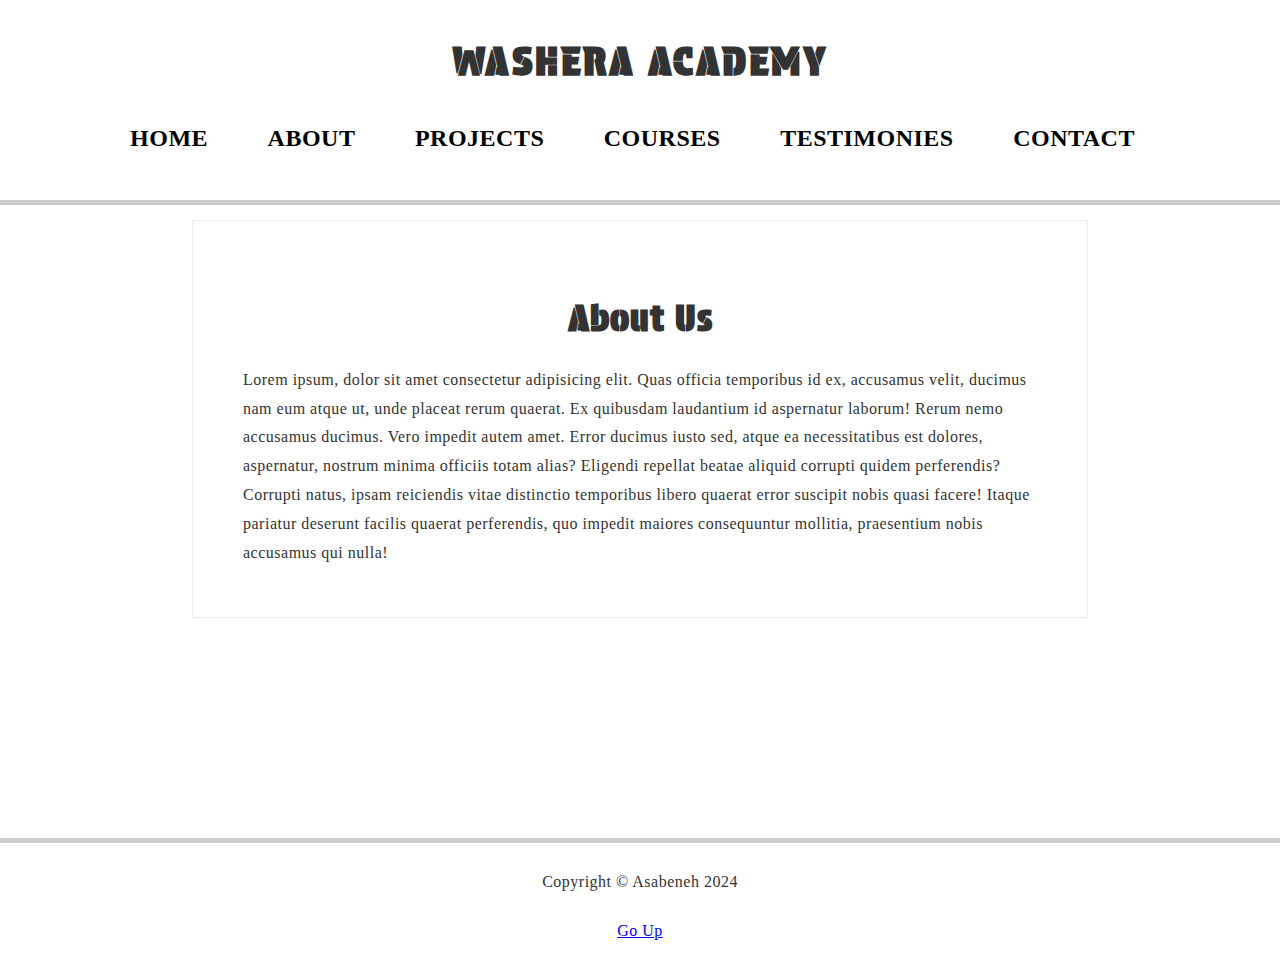
<file: about.html>
<!DOCTYPE html>
<html lang="en">

<head>
    <title>Washera Academy</title>
  
    <meta charset="UTF-8">
    <meta name="description" content="Learn how to build website from scratch">
    <meta name="keywords" content="HTML, CSS, JavaScript">
    <meta name="author" content="Asabeneh Yetayeh">
    <meta name="viewport" content="width=device-width, initial-scale=1.0">
    <link rel="preconnect" href="https://fonts.googleapis.com">
    <link rel="preconnect" href="https://fonts.gstatic.com" crossorigin>
    <!--
       <link
        href="https://fonts.googleapis.com/css2?family=Inria+Sans:ital,wght@0,300;0,400;0,700;1,300;1,400;1,700&family=Montserrat:ital,wght@0,100..900;1,100..900&family=Nunito:ital,wght@0,200..1000;1,200..1000&family=Poppins:ital,wght@0,100;0,200;0,300;0,400;0,500;0,600;0,700;0,800;0,900;1,100;1,200;1,300;1,400;1,500;1,600;1,700;1,800;1,900&family=Protest+Guerrilla&family=Raleway:ital,wght@0,100..900;1,100..900&family=Roboto:ital,wght@0,100;0,300;0,400;0,500;0,700;0,900;1,100;1,300;1,400;1,500;1,700;1,900&display=swap"
        rel="stylesheet">
    
    -->
    <link
    href="https://fonts.googleapis.com/css2?family=Protest+Guerrilla&family=Roboto:ital,wght@0,100;0,300;0,400;0,500;0,700;0,900;1,100;1,300;1,400;1,500;1,700;1,900&display=swap"
    rel="stylesheet">
    <link rel="stylesheet" href="https://use.fontawesome.com/releases/v5.3.1/css/all.css"
    integrity="sha384-mzrmE5qonljUremFsqc01SB46JvROS7bZs3IO2EmfFsd15uHvIt+Y8vEf7N7fWAU" crossorigin="anonymous" />

    <link rel="stylesheet" href="./assets/css/global.css" />
    <link rel="stylesheet" href="./assets/css/styles.css">
</head>

<body>
 
    <header id='top'>
        <h1 id="header-title">Washera Academy</h1>

        <ul id="menu">
            <li class="menu-list">
                <a class="menu-link" href="./index.html"><i class="fas fa-home"></i>Home</a>
            </li>
            <li class="menu-list">
                <a class="menu-link" href="./about.html">About</a>
            </li>
            <li class="menu-list">
                <a class="menu-link" href="./projects.html">Projects</a>
            </li>
            <li class="menu-list">
                <a class="menu-link" href="./courses.html">Courses</a>
            </li>

          
                <li class="menu-list">
                    <a class="menu-link" href="./testimonies.html">Testimonies</a>
                </li>
            <li class="menu-list">
                <a class="menu-link" href="./contacts.html">Contact</a>
            </li>
        </ul>

    </header>
    <!-- <div class="sticky-note">
        <h3>The new version of our course will be released in October 2024</h3>
    </div> -->

    <main>
       

        <section>
            <h2>About Us</h2>
            <p>Lorem ipsum, dolor sit amet consectetur adipisicing elit. Quas officia temporibus id ex, accusamus velit, ducimus nam eum atque ut, unde placeat rerum quaerat. Ex quibusdam laudantium id aspernatur laborum!
            Rerum nemo accusamus ducimus. Vero impedit autem amet. Error ducimus iusto sed, atque ea necessitatibus est dolores, aspernatur, nostrum minima officiis totam alias? Eligendi repellat beatae aliquid corrupti quidem perferendis?
            Corrupti natus, ipsam reiciendis vitae distinctio temporibus libero quaerat error suscipit nobis quasi facere! Itaque pariatur deserunt facilis quaerat perferendis, quo impedit maiores consequuntur mollitia, praesentium nobis accusamus qui nulla!</p>
        </section>
      
  
    </main>


    <footer>
        <p>Copyright &copy; Asabeneh 2024</p>
        <div class="social-links">
            <a href='https://github.com/Asabeneh' target="_blank">
                
                <i class="fab fa-github-square"></i></a>

            <a href="https://www.linkedin.com/in/asabeneh/" target="_blank">
                
                <i class="fab fa-linkedin"></i></a>

            <a href="https://twitter.com/Asabeneh" target="_blank">
                <i class="fab fa-twitter-square"></i>
            </a>
        </div>
        <a href="#top">Go Up</a>


    </footer>


</body>

</html>
</file>
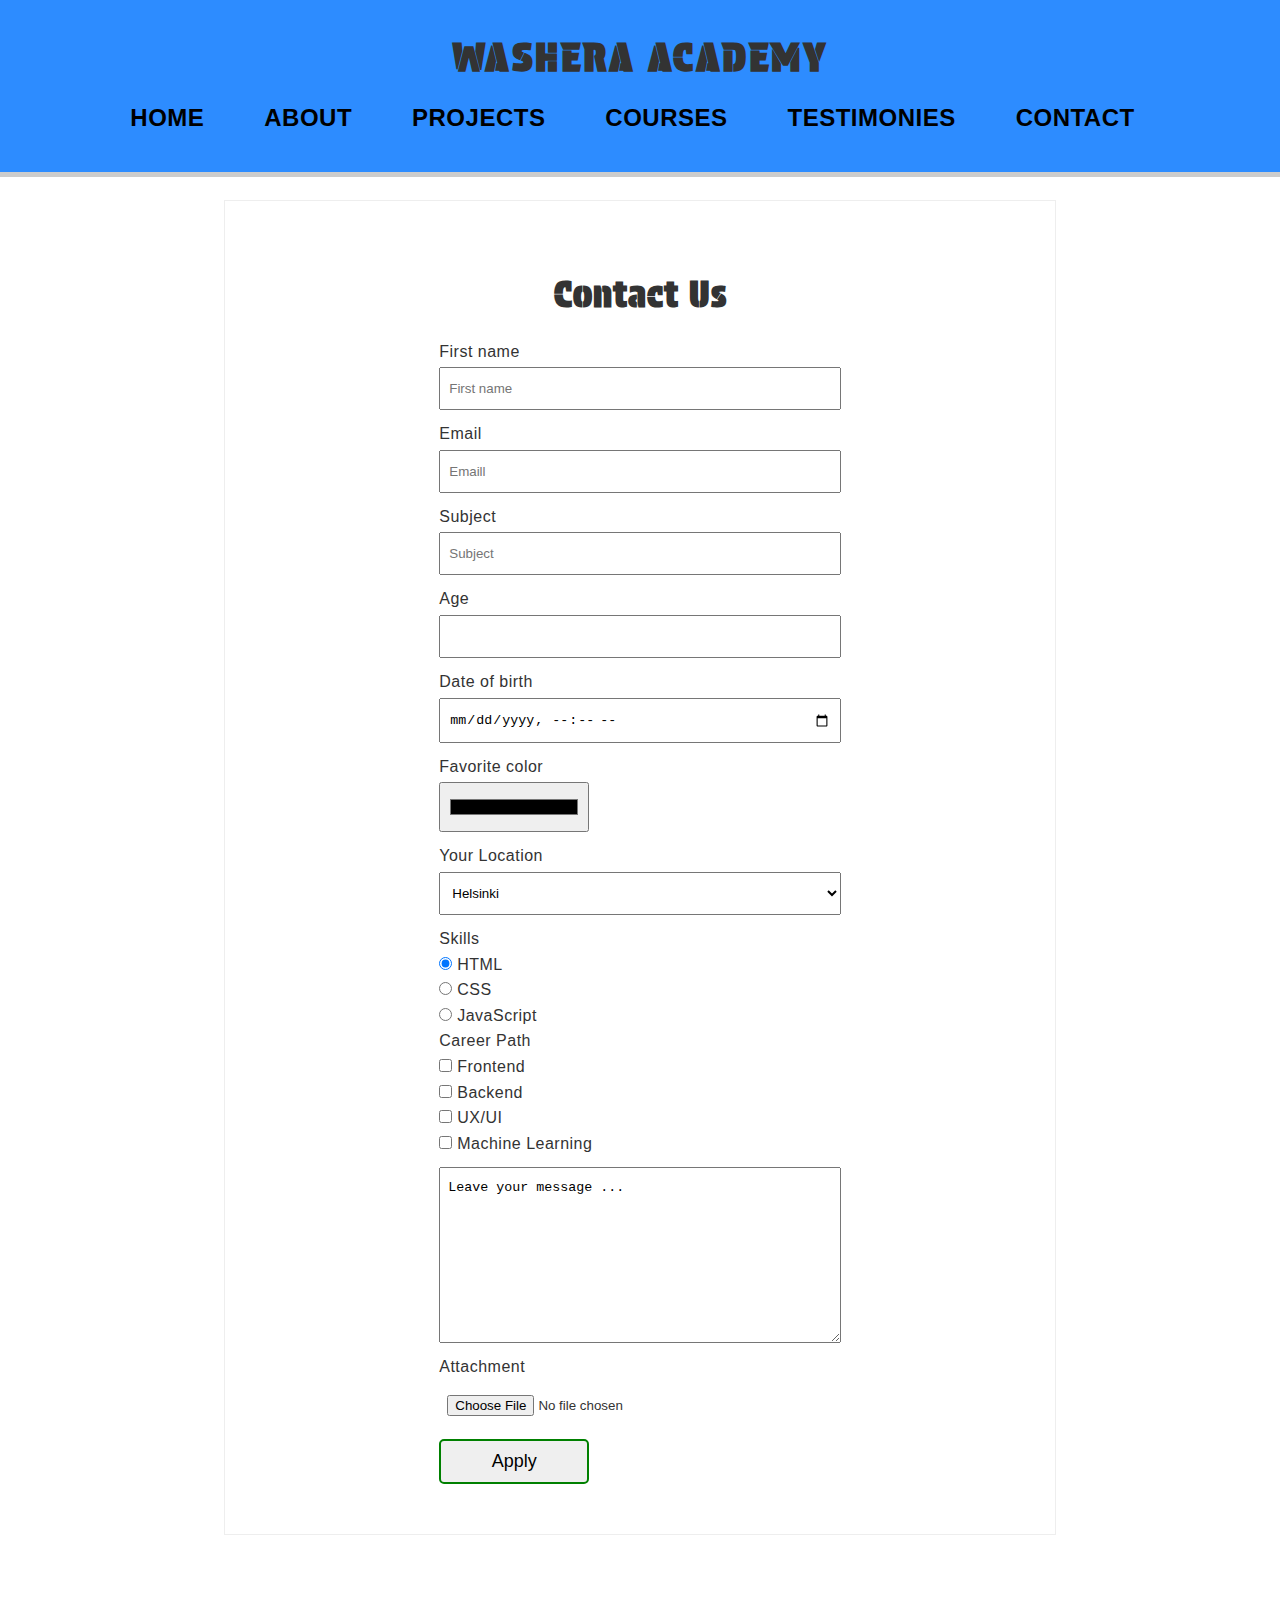
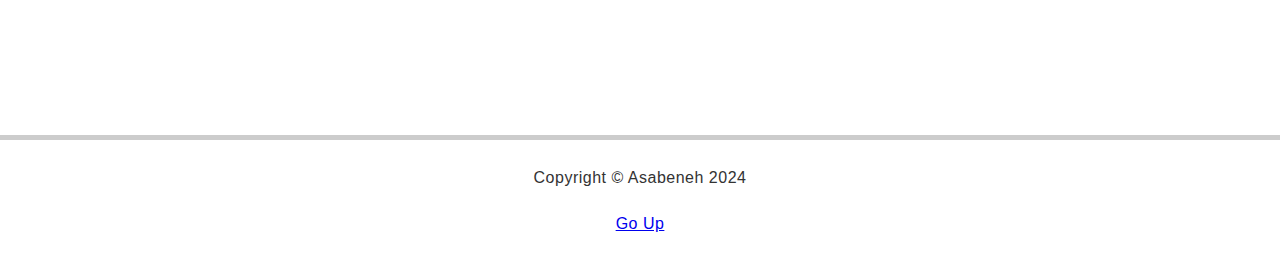
<file: contacts.html>
<!DOCTYPE html>
<html lang="en">

<head>
    <title>Washera Academy</title>
    <meta charset="UTF-8">
    <meta name="description" content="Learn how to build website from scratch">
    <meta name="keywords" content="HTML, CSS, JavaScript">
    <meta name="author" content="Asabeneh Yetayeh">
    <meta name="viewport" content="width=device-width, initial-scale=1.0">
    <link rel="preconnect" href="https://fonts.googleapis.com">
    <link rel="preconnect" href="https://fonts.gstatic.com" crossorigin>
    <!--
       <link
        href="https://fonts.googleapis.com/css2?family=Inria+Sans:ital,wght@0,300;0,400;0,700;1,300;1,400;1,700&family=Montserrat:ital,wght@0,100..900;1,100..900&family=Nunito:ital,wght@0,200..1000;1,200..1000&family=Poppins:ital,wght@0,100;0,200;0,300;0,400;0,500;0,600;0,700;0,800;0,900;1,100;1,200;1,300;1,400;1,500;1,600;1,700;1,800;1,900&family=Protest+Guerrilla&family=Raleway:ital,wght@0,100..900;1,100..900&family=Roboto:ital,wght@0,100;0,300;0,400;0,500;0,700;0,900;1,100;1,300;1,400;1,500;1,700;1,900&display=swap"
        rel="stylesheet">
    
    -->
    <link
    href="https://fonts.googleapis.com/css2?family=Protest+Guerrilla&family=Roboto:ital,wght@0,100;0,300;0,400;0,500;0,700;0,900;1,100;1,300;1,400;1,500;1,700;1,900&display=swap"
    rel="stylesheet">
    <link rel="stylesheet" href="https://use.fontawesome.com/releases/v5.3.1/css/all.css"
    integrity="sha384-mzrmE5qonljUremFsqc01SB46JvROS7bZs3IO2EmfFsd15uHvIt+Y8vEf7N7fWAU" crossorigin="anonymous" />

    <link rel="stylesheet" href="./assets/css/styles.css" />
    <link rel="stylesheet" href="./assets/css/contacts.css">
    <link rel="stylesheet" href="./assets/css/global.css">
</head>

<body>
 
    <header id='top'>
        <h1 id="header-title">Washera Academy</h1>

        <ul id="menu">
            <li class="menu-list">
                <a class="menu-link" href="./index.html">Home</a>
            </li>
            <li class="menu-list">
                <a class="menu-link" href="./about.html">About</a>
            </li>
            <li class="menu-list">
                <a class="menu-link" href="./projects.html">Projects</a>
            </li>
            <li class="menu-list">
                <a class="menu-link" href="./courses.html">Courses</a>
            </li>

          
                <li class="menu-list">
                    <a class="menu-link" href="./testimonies.html">Testimonies</a>
                </li>
            <li class="menu-list">
                <a class="menu-link" href="./contacts.html">Contact</a>
            </li>
        </ul>

    </header>
    <!-- <div class="sticky-note">
        <h3>The new version of our course will be released in October 2024</h3>
    </div> -->

    <main>
        <section>
            <h2>Contact Us</h2>
            <form id="contact-form">
               <div class="form-group">
                <label for="firstName">First name</label>
                <input type="text" placeholder="First name" name="firstName" id="firstName"/> 
               </div>
                <div class="form-group">
                    <label for="email">Email</label>
                    <input type="email" name="email" id="email" placeholder="Emaill"> 
                </div>
                <div class="form-group">
                    <label for="subject">Subject</label>
                    <input type="text" placeholder="Subject"> 
                </div>
                <div class="form-group">
                    <label for="age">Age</label>
                    <input type="number" name="age" id="age">

                </div>
                <div class="form-group">
                    <label for="dateOfBirth">Date of birth</label>
                    <input type="datetime-local" name="dateOfBirth" id="dateOfBirth">
                </div>
                <div class="form-group">
                    <label for="favColor">Favorite color</label>
                    <input type="color" name="favColor" id="favColor">
                </div>

                <div class="form-group">
                    <label for="location">Your Location</label>
                    <select name="location" id="location">
                        <option value="">Helsinki</option>
                        <option value="">Espoo</option>
                        <option value="">Vantaa</option>
                        <option value="">Kaunainen</option>
                    </select>
                </div>
                <div class="">
                    <p>Skills</p>
                    <input type="radio" id="html" name="tech" checked> <label for="html">HTML</label> <br/>
                    <input type="radio" id="css" name="tech">
                    <label for="css">CSS</label> <br />

                    <input type="radio" id="js" name="tech">
                    <label for="js">JavaScript</label>
                    
                </div>
                <div>
                    <p>Career Path</p>
                    <input type="checkbox" id="frontend" name="frontend">
                    <label for="frontend">Frontend </label> <br />

                    <input type="checkbox" id="backend" name="backend">
                    <label for="backend">Backend </label> <br />

                    <input type="checkbox" id="ux-ui" name="ux-ui">
                    <label for="ui-ux">UX/UI </label> <br />

                    <input type="checkbox" id="machine-learning" name="machine-learning">
                    <label for="machine-learning">Machine Learning</label> <br />
                   
                </div>

                
                <div class="form-group">
                    <!-- <label for="message">Message</label> -->
                    <textarea name="message" id="message" rows="10">Leave your message ...
                    </textarea>
                </div>
                <div class="form-group">
                    <label for="cv">Attachment</label>
                    <input type="file" id="cv" name="cv"/>
                </div>
                <div>
                    <button>Apply</button>
                </div>
               
                
            </form>
           
        </section>
      
  
    </main>


    <footer>
        <p>Copyright &copy; Asabeneh 2024</p>
        <div class="social-links">
            <a href='https://github.com/Asabeneh' target="_blank">
                
                <i class="fab fa-github-square"></i></a>

            <a href="https://www.linkedin.com/in/asabeneh/" target="_blank">
                
                <i class="fab fa-linkedin"></i></a>

            <a href="https://twitter.com/Asabeneh" target="_blank">
                <i class="fab fa-twitter-square"></i>
            </a>
        </div>
        <a href="#top">Go Up</a>


    </footer>


</body>

</html>
</file>
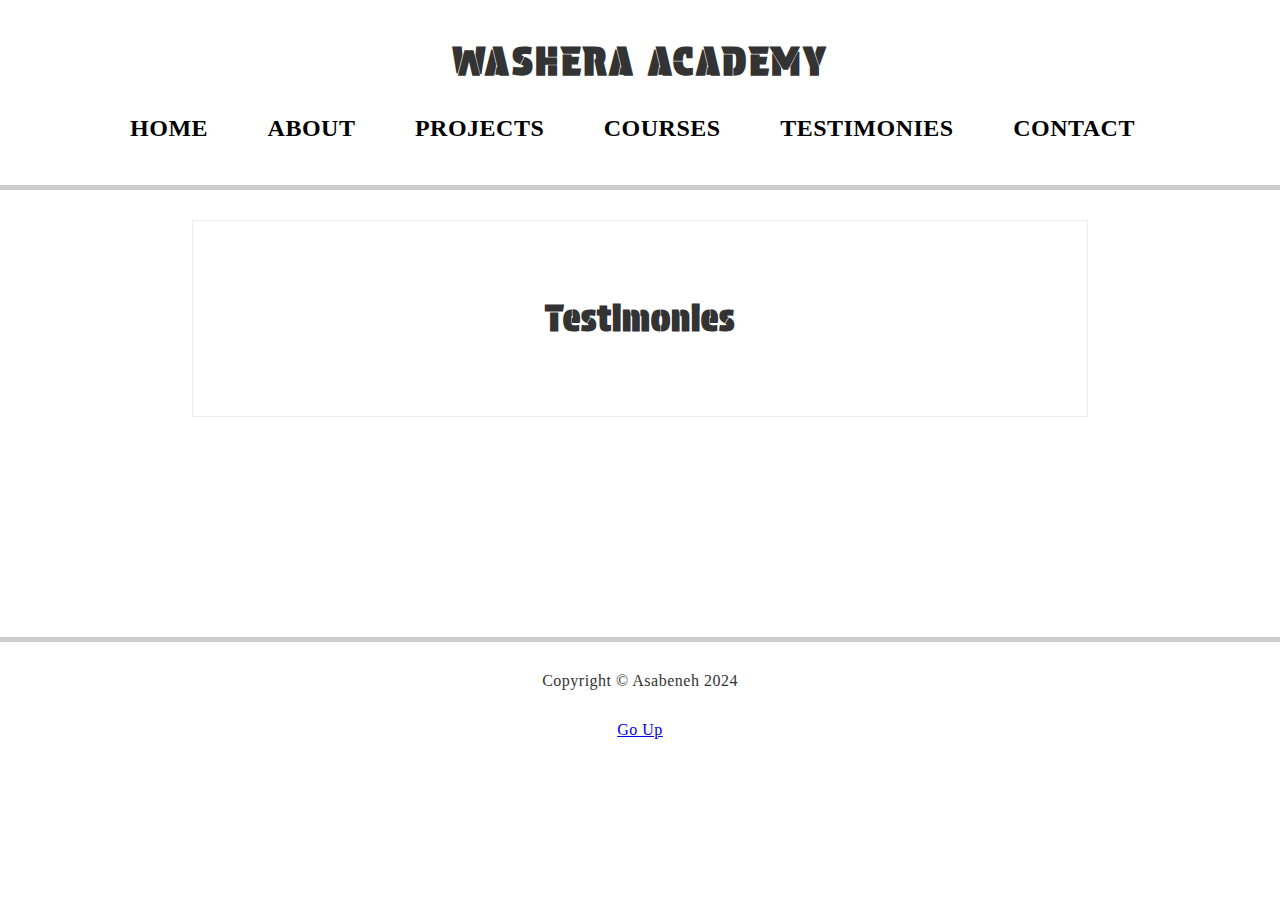
<file: testimonies.html>
<!DOCTYPE html>
<html lang="en">

<head>
    <title>Washera Academy</title>
    <meta charset="UTF-8">
    <meta name="description" content="Learn how to build website from scratch">
    <meta name="keywords" content="HTML, CSS, JavaScript">
    <meta name="author" content="Asabeneh Yetayeh">
    <meta name="viewport" content="width=device-width, initial-scale=1.0">
    <link rel="preconnect" href="https://fonts.googleapis.com">
    <link rel="preconnect" href="https://fonts.gstatic.com" crossorigin>
    <!--
       <link
        href="https://fonts.googleapis.com/css2?family=Inria+Sans:ital,wght@0,300;0,400;0,700;1,300;1,400;1,700&family=Montserrat:ital,wght@0,100..900;1,100..900&family=Nunito:ital,wght@0,200..1000;1,200..1000&family=Poppins:ital,wght@0,100;0,200;0,300;0,400;0,500;0,600;0,700;0,800;0,900;1,100;1,200;1,300;1,400;1,500;1,600;1,700;1,800;1,900&family=Protest+Guerrilla&family=Raleway:ital,wght@0,100..900;1,100..900&family=Roboto:ital,wght@0,100;0,300;0,400;0,500;0,700;0,900;1,100;1,300;1,400;1,500;1,700;1,900&display=swap"
        rel="stylesheet">
    
    -->
    <link
    href="https://fonts.googleapis.com/css2?family=Protest+Guerrilla&family=Roboto:ital,wght@0,100;0,300;0,400;0,500;0,700;0,900;1,100;1,300;1,400;1,500;1,700;1,900&display=swap"
    rel="stylesheet">
    <link rel="stylesheet" href="https://use.fontawesome.com/releases/v5.3.1/css/all.css"
    integrity="sha384-mzrmE5qonljUremFsqc01SB46JvROS7bZs3IO2EmfFsd15uHvIt+Y8vEf7N7fWAU" crossorigin="anonymous" />

    <link rel="stylesheet" href="./assets/css/global.css" />
    <link rel="stylesheet" href="./assets/css/styles.css">
    <!-- 
    %, vw, vh, rem, em, px

    1rem = 16px;
    1.125rem = 18px;
    1.25rem = 20px;
    2rem = 3px; 
    
    -->
 
</head>

<body>
 
    <header id='top'>
        <h1 id="header-title">Washera Academy</h1>

        <ul id="menu">
            <li class="menu-list">
                <a class="menu-link" href="./index.html">Home</a>
            </li>
            <li class="menu-list">
                <a class="menu-link" href="./about.html">About</a>
            </li>
            <li class="menu-list">
                <a class="menu-link" href="./projects.html">Projects</a>
            </li>
            <li class="menu-list">
                <a class="menu-link" href="./courses.html">Courses</a>
            </li>

          
                <li class="menu-list">
                    <a class="menu-link" href="./testimonies.html">Testimonies</a>
                </li>
            <li class="menu-list">
                <a class="menu-link" href="./contacts.html">Contact</a>
            </li>
        </ul>

    </header>
 



    <main>
       

        <section>
            <h2 class="testimony">Testimonies</h2>
        </section>
      
  
    </main>



    <footer>
        <p>Copyright &copy; Asabeneh 2024</p>
        <div class="social-links">
            <a href='https://github.com/Asabeneh' target="_blank">
                
                <i class="fab fa-github-square"></i></a>

            <a href="https://www.linkedin.com/in/asabeneh/" target="_blank">
                
                <i class="fab fa-linkedin"></i></a>

            <a href="https://twitter.com/Asabeneh" target="_blank">
                <i class="fab fa-twitter-square"></i>
            </a>
        </div>
        <a href="#top">Go Up</a>


    </footer>

</body>

</html>
</file>
<file: assets/css/global.css>
*, *::after, *::before {
    padding: 0;
    margin: 0;
    box-sizing: border-box;

}
:root {

    --primary-color:black;
    --font-size-h1:32px;
    --font-size-h2:28px;
    --font-size-h3:24px;
    --color-primary: #2D8CFF;
    --color-secondary:#4CAF50;
    --background-color:#F9F9F9; /* #FFFFFF */
    --color-text: #333333;
    /* --box-shadow: 10px 10px 0px 3px rgba(0, 0, 0, 0.12); */


}
body {
    font-family: Roboto;
    line-height: 1.8;
    letter-spacing: 0.5px;
    color:var(--color-text);
    line-height:1.6;
 
}


header {
    padding: 25px;
    border-bottom: 5px solid #ccc;
    text-align: center;
    box-shadow: var(--box-shadow);
    position: fixed;
    top:0;
    width:100%;
    z-index: 1;
    background-color: #2D8CFF;
   
}

footer {
    padding: 25px;
    border-top: 5px solid #ccc;
    text-align: center;

}

#header-title {
    font-size: 40px;
    text-align: center;
    color: #333333; /* Dark gray */
    text-transform: uppercase;
    letter-spacing: 2.5px;
    font-weight: bolder;
    font-family:  "Protest Guerrilla";
}

#menu {
    text-align: center;
}

.menu-list {
    display: inline-block;
    margin-right: 15px;
    padding: 10px;
}

.menu-link {
    text-decoration: none;
    font-size: 24px;
    color:inherit;
    text-transform: uppercase;
    transition: background-color 0.5s ease-in-out;
    font-weight: 600;
    padding: 10px;
}
.menu-link:hover {
    /* color: #007BFF;
    border-bottom: 2px solid #007BFF; */
    color:white;
    background-color: black;
}

main {
    margin: 200px auto;
    width: 65%;
    z-index:-100;
}

section {
    border: 1px solid  #eee;
    margin: 20px 0;
    padding: 50px;
}

section h2 {
    color:#333333;
    font-size: 24px;
    font-size: 36px;
    margin: 15px 0;
    font-weight: bolder;
    letter-spacing: 1px;
    text-align: center;
    font-family:  "Protest Guerrilla";
}

section img {
    display: block;
    max-width: 25%;
    height: auto;
    margin: 25px auto;

}
section p {
    /* font-size: 18px;
    margin: 20px 0;
    color: #4D4D4D;
    color:#333333; */
}

.circle {
    height:200px;
    width: 200px;
    border-radius: 50%;
    margin: 20px 5px 20px 5px;
    display: inline-block;
    transition: width 0.9s ease, height 0.9s ease;
}
#circle-green {
    background-color: rgb(123, 239, 123);
  
}

#circle-green:hover {
    background-color: green;
}


#circle-yellow {
    background-color: rgb(233, 233, 106);
}
#circle-yellow:hover {
    background-color: yellow;
}
#circle-red {
    background-color: rgb(229, 96, 96);
}
#circle-red:hover {
    background-color: red;
}
.circle:hover {
    width:210px;
}
   
span {
    display: inline-block;
    color:black;
    font-weight: 600;
    font-style: italic;
    font-size: 28px;
    border:5px solid green;
    height:80px;
}

i {
    font-size: 32px;
}
footer {
    display: flex;
    flex-direction: column;
    justify-content: center;
}

.social-links {
    margin-top:20px;
    display: flex;
    justify-content: space-around;
   
    
}




/*
absolute
relative
static
sticky

*/

/* 
border
padding
margin


*/
body {
    font-family: 'Open Sans', sans-serif;
  }
  h1, h2, h3, h4, h5, h6 {
    font-family: 'Roboto', sans-serif;
  }
</file>
<file: assets/css/styles.css>
* {
    margin: 0;
    padding: 0;
    box-sizing: border-box;

}
html, body {
    overflow-x: hidden;
  }


body {
    font-family: Poppins;
    line-height: 1.8;
    letter-spacing: 0.5px;
    color: #333;
    position: relative


}


header {
    padding: 25px;
    border-bottom: 5px solid #ccc;
    text-align: center;
    /* position: fixed; */
    width: 100%;
    /* top: 0; */
    background-color: rgb(181, 27, 232);
    background-color: white;
    /* ;
    z-index: 200; */
    color: black;

}

main {
    margin: 220px auto;
    width: 70%;
}


footer {
    padding: 25px;
    border-top: 5px solid #ccc;
    text-align: center;

}

#header-title {
    font-size: 40px;
    text-align: center;
    color: #333333;
    /* Dark gray */
    text-transform: uppercase;
    letter-spacing: 2.5px;
    font-weight: bolder;
    font-family: "Protest Guerrilla";
}

#menu {
    text-align: center;
}

.menu-list {
    display: inline-block;
    margin-right: 15px;
    padding: 10px;
}

.menu-link {
    text-decoration: none;
    font-size: 24px;
    color: inherit;
    text-transform: uppercase;
    transition: background-color 0.5s ease-in-out;
    font-weight: 600;
    padding: 10px;
}

.menu-link:hover {
    /* color: #007BFF;
    border-bottom: 2px solid #007BFF; */
    color: white;
    background-color: black;
}

section ul li {
    list-style: none;
    ;
}

section ul li a {
    text-decoration: none;
}


section {
    border: 1px solid #eee;
    margin: 20px 0;
    padding: 50px;
}

section h2 {
    color: #333333;
    font-size: 24px;
    font-size: 36px;
    margin: 15px 0;
    font-weight: bolder;
    letter-spacing: 1px;
    text-align: center;
    font-family: "Protest Guerrilla";
}

section img {
    display: block;
    width: 15%;
    height: auto;
    margin: 15px auto;

}

video {
    max-width: 80%;
    margin:25px auto;
}


/*
absolute
relative
static
sticky

*/

/* 
border
padding
margin


*/
/**

Mobile Phone
Tablet
Laptop
Desktop
Television

**/



/* For Mobile Devices  — <= 480px */
@media (max-width: 480px) {

    /* Styles for mobile devices */
    body {
        line-height: 1.4;
        font-size: 14px;
    }

    header {
        padding: 10px;
    }

    #header-title {
        font-size: 16px;
        letter-spacing: 0.5px;
    }

    #menu {
        text-align: center;
        padding: 5px 0
    }

    .menu-list {
        display: block;
        margin-right: 5px;
        padding: 3px;
        width: 200px;

    }

    .menu-link {
       
        font-size: 12px;
        padding: 5px;
    }

    main {
        width: 95%;
        margin:240px auto
    }

    section h2 {
        font-size: 14px;
    }

    section {
        margin: 5px auto;
        padding: 0px 15px;
        font-size: 14px;
    }

    section p {
        font-size: 12px;
    }
    span {

        font-size: 18px;
        height: 40px;
    }
    video {
        margin:10px auto;
    }
    section img {
        width: 35%;
    }
 
}

/* For iPads and Tablets – 481px — 768px */
@media (min-width: 481px) and (max-width: 768px) {
    /* Styles for iPads and tablets */
     /* Styles for mobile devices */
     body {
        line-height: 1.5;
        font-size: 15px;
    }

    header {
        padding: 12px;
    }

    #header-title {
        font-size: 18px;
        letter-spacing: 1px;
    }

    #menu {
        text-align: center;
        padding: 8px 0
    }

    .menu-list {
        display: block;
        margin-right: 8px;
        padding: 5px;
        width: 200px;

    }

    .menu-link {
        font-size: 14px;
        padding: 8px;
    }

    main {
        width: 95%;
        margin:270px auto
    }

    section h2 {
        font-size: 16px;
    }

    section {
        margin: 8px auto;
        padding: 0px 18px;
        font-size: 16px;
    }

    section p {
        font-size: 12px;
    }
    span {

        font-size: 18px;
        height: 40px;
    }
    section img {
        width: 30%;
    }
    video {
        margin:15px auto;
    }
}

/* For Laptops and small screen – 769px — 1024px */
@media (min-width: 769px) and (max-width: 1024px) {
    /* Styles for laptops and small screens */
     /* Styles for iPads and tablets */
     /* Styles for mobile devices */
     body {
        line-height: 1.5;
        font-size: 15px;
    }

    header {
        padding: 12px;
    }

    #header-title {
        font-size: 18px;
        letter-spacing: 1px;
    }

    #menu {
        text-align: center;
        padding: 8px 0
    }

    .menu-list {
        display:inline-block;
        margin-right: 8px;
        padding: 5px;

    }

    .menu-link {
        font-size: 14px;
        padding: 8px;
    }

    main {
        width: 95%;
        margin:120px auto
    }

    section h2 {
        font-size: 16px;
    }

    section {
        margin: 8px auto;
        padding: 0px 18px;
        font-size: 16px;
    }

    section p {
        font-size: 12px;
    }
    span {

        font-size: 18px;
        height: 40px;
    }
    section img {
        width: 40%;
    }
    video {

        margin:20px auto;
    }
}

/* For Large screens and Desktops – 1025px — 1200px */
@media (min-width: 1025px) and (max-width: 1200px) {
    /* Styles for large screens and desktops */
}

/* For TV and Extra Large Screens – 1201px and more */
@media (min-width: 1201px) {
    /* Styles for TV and extra-large screens */
}
</file>
<file: assets/css/contacts.css>
#contact-form {
    width: 55%;
    margin: auto

}
.form-group {
    display:flex;
    flex-direction: column;
    margin:8px 0px;
}
#contact-form input, #contact-form textarea,  #contact-form select {
padding:12px 8px;
margin: 3px 0;
}
input[type='color'] {
    width:150px;
    height: 50px;;
}

#contact-form button {
    width:150px;
    height:45px;
    cursor: pointer;
    border-radius:5px;
    font-size: 18px;
    transition: all 0.3s ease;
    border: 2px solid green;
}

#contact-form button:hover {
    background-color: green;
    color:white

}
/*
Flex box
CSS GRIB

*/
</file>
